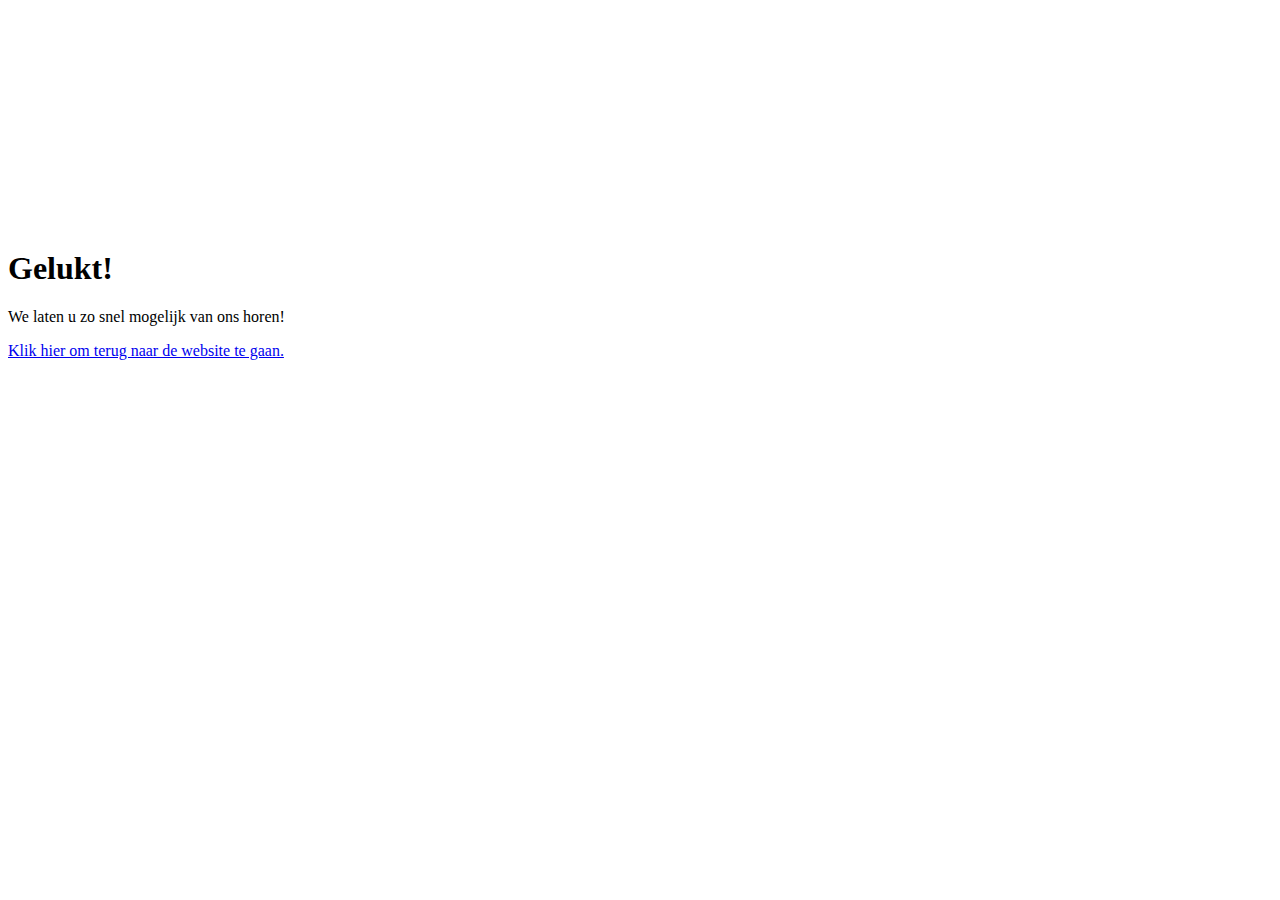
<file: succes.html>
<!DOCTYPE html>
<html lang="en">
  <head>
   <!-- Required meta tags -->
   <meta charset="utf-8">
   <meta name="vieuwport" content="width-device-width, initial-scale=1">
   
   <!-- Bootstrap CSS -->
   <link
   href="https://cdn.jsdelivr.net/npm/bootstrap@5.0.1/dist/css/bootstrap.min.css" rel="stylesheet"
   integrity="sha384-+0n0xVW2eSR5OomGNYDnhzAbDsOXxcvSN1TPprVMTNDbiYZCxYbOOl7+AMvyTG2x" crossorigin="anonymous">

   <title>Hello, world!</title>
  </head>
  <body>
     
    <div class="text-center" style="margin-top: 250px">
      <h1>Gelukt!</h1>
      <p>We laten u zo snel mogelijk van ons horen!</p>
      <a href="index.html">Klik hier om terug naar de website te gaan.</a>
    </div>
  
</body>
</html>
</file>
